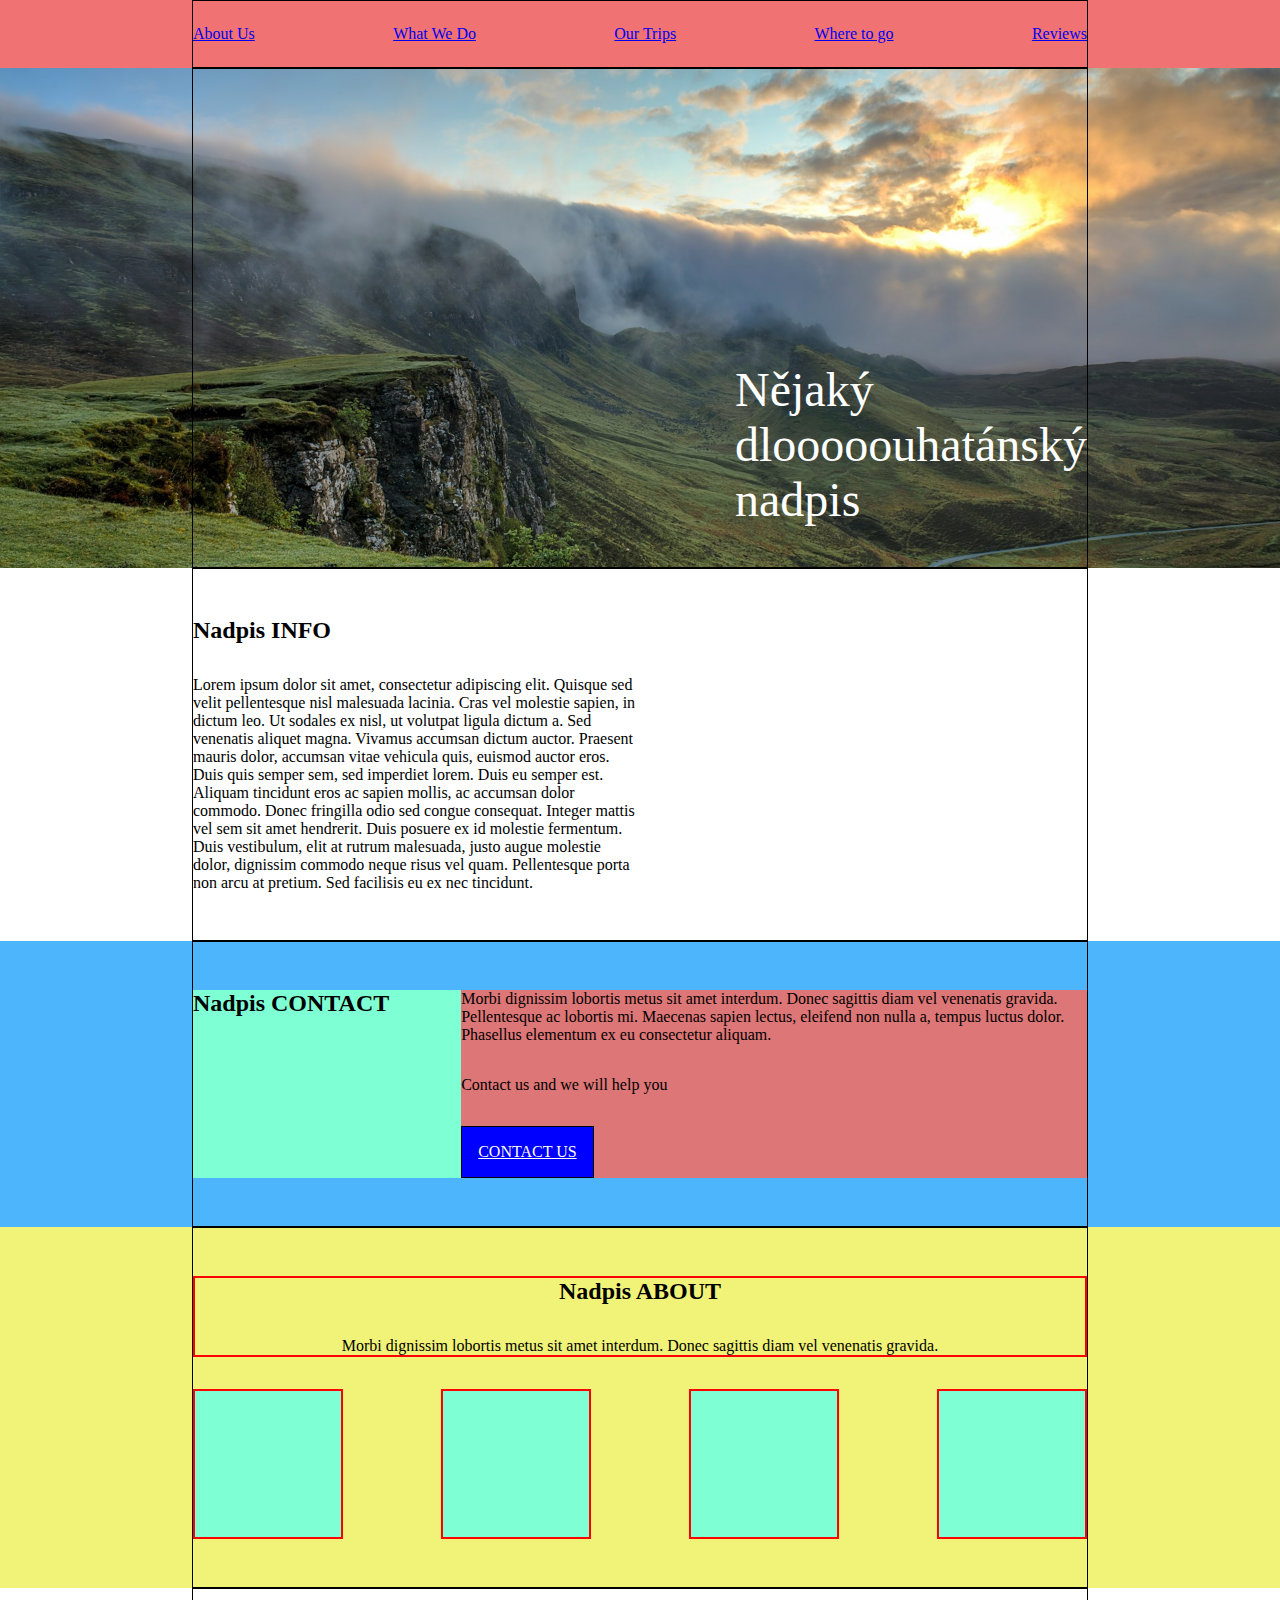
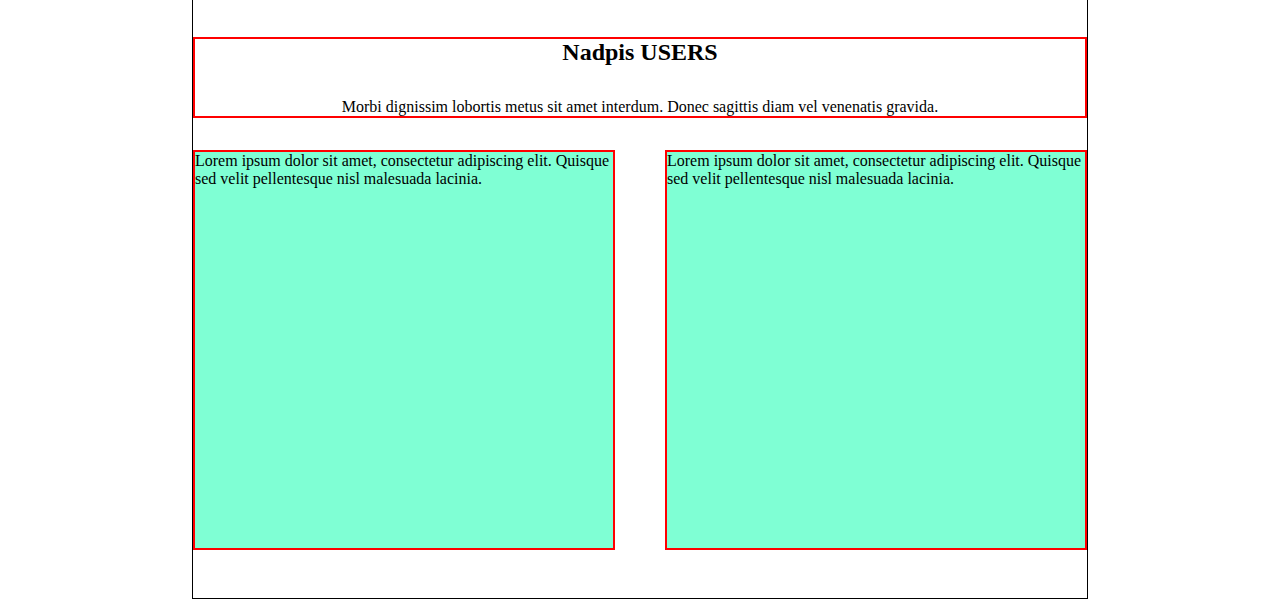
<file: project_I/prakticka-lekce-6-final/index.html>
<!DOCTYPE html>
<html lang="en">
  <head>
    <meta charset="UTF-8" />
    <meta name="viewport" content="width=device-width, initial-scale=1.0" />
    <link rel="stylesheet" href="style.css" />
    <title>Document</title>
  </head>
  <body>
    <nav class="navigation">
      <ul class="navigation-list">
        <li class="navigation-item">
          <a href="#"><span>About Us</span></a>
        </li>
        <li class="navigation-item">
          <a href="#"><span>What We Do</span></a>
        </li>
        <li class="navigation-item">
          <a href="#"><span>Our Trips</span></a>
        </li>
        <li class="navigation-item">
          <a href="#"><span>Where to go</span></a>
        </li>
        <li class="navigation-item">
          <a href="#"><span>Reviews</span></a>
        </li>
      </ul>
    </nav>
    <section class="hero">
      <div class="hero-wrapper center">
        <div class="hero-text">
          Nějaký<br />
          dlooooouhatánský<br />
          nadpis
        </div>
      </div>
    </section>
    <section class="info">
      <div class="info-wrapper">
        <div class="info-text">
          <h2>Nadpis INFO</h2>
          <p>
            Lorem ipsum dolor sit amet, consectetur adipiscing elit. Quisque sed
            velit pellentesque nisl malesuada lacinia. Cras vel molestie sapien,
            in dictum leo. Ut sodales ex nisl, ut volutpat ligula dictum a. Sed
            venenatis aliquet magna. Vivamus accumsan dictum auctor. Praesent
            mauris dolor, accumsan vitae vehicula quis, euismod auctor eros.
            Duis quis semper sem, sed imperdiet lorem. Duis eu semper est.
            Aliquam tincidunt eros ac sapien mollis, ac accumsan dolor commodo.
            Donec fringilla odio sed congue consequat. Integer mattis vel sem
            sit amet hendrerit. Duis posuere ex id molestie fermentum. Duis
            vestibulum, elit at rutrum malesuada, justo augue molestie dolor,
            dignissim commodo neque risus vel quam. Pellentesque porta non arcu
            at pretium. Sed facilisis eu ex nec tincidunt.
          </p>
        </div>
        <div class="info-image">
          <!-- <img
            src="https://images.fineartamerica.com/images/artworkimages/medium/3/kawaii-cat-bubble-tea-me-transparent.png"
          /> -->
        </div>
      </div>
    </section>

    <section class="contact">
      <div class="contact-wrapper">
        <div class="contact-left-block">
          <h2>Nadpis CONTACT</h2>
        </div>
        <div class="contact-right-block">
          <p>
            Morbi dignissim lobortis metus sit amet interdum. Donec sagittis
            diam vel venenatis gravida. Pellentesque ac lobortis mi. Maecenas
            sapien lectus, eleifend non nulla a, tempus luctus dolor. Phasellus
            elementum ex eu consectetur aliquam.
          </p>
          <p>Contact us and we will help you</p>

          <a href="#" class="contact-btn" target="_blank">CONTACT US</a>
        </div>
      </div>
    </section>

    <section class="about">
      <div class="about-wrapper">
        <div class="about-text">
          <h2>Nadpis ABOUT</h2>
          <p>
            Morbi dignissim lobortis metus sit amet interdum. Donec sagittis
            diam vel venenatis gravida.
          </p>
        </div>
        <div class="about-icons">
          <div class="about-icon"></div>
          <div class="about-icon"></div>
          <div class="about-icon"></div>
          <div class="about-icon"></div>
        </div>
      </div>
    </section>

    <section class="users">
      <div class="users-wrapper">
        <div class="users-text">
          <h2>Nadpis USERS</h2>
          <p>
            Morbi dignissim lobortis metus sit amet interdum. Donec sagittis
            diam vel venenatis gravida.
          </p>
        </div>
        <div class="users-carts">
          <div class="user-cart">
            Lorem ipsum dolor sit amet, consectetur adipiscing elit. Quisque sed
            velit pellentesque nisl malesuada lacinia.
          </div>
          <div class="user-cart">
            Lorem ipsum dolor sit amet, consectetur adipiscing elit. Quisque sed
            velit pellentesque nisl malesuada lacinia.
          </div>
        </div>
      </div>
    </section>
  </body>
</html>
</file>
<file: project_I/prakticka-lekce-6-final/style.css>
* {
  box-sizing: border-box;
  margin: 0;
  padding: 0;
}

img {
  width: 100%;
  height: 100%;
  object-fit: cover;
}

/* NAVIGATION */
.navigation {
  background-color: rgb(240, 114, 114);
}

.navigation-list {
  border: 1px solid black;
  width: 95%;
  margin: 0 auto;
  display: flex;
  justify-content: space-between;
  list-style: none;
}

.navigation-item {
  padding: 24px 0;
}

@media (min-width: 768px) {
  .navigation-list {
    width: 70%;
  }
}

/* HERO */
.hero {
  background-color: rgb(240, 243, 119);

  background-image: url("./images/hero-img.jpg");
  background-position: center;
  background-repeat: no-repeat;
  background-size: cover;
}

.hero-wrapper {
  border: 1px solid black;
  width: 95%;
  margin: 0 auto;
  padding: 48px 0;
  position: relative;
  height: 500px;
}

.hero-text {
  position: absolute;
  right: 0;
  bottom: 40px;
  color: white;
  font-size: 48px;
}

@media (min-width: 768px) {
  .hero-wrapper {
    width: 70%;
  }
}

/* INFO */
.info {
}

.info-wrapper {
  border: 1px solid black;
  width: 95%;
  margin: 0 auto;
  padding: 48px 0;
  display: flex;
}

.info-text {
  width: 50%;
}

.info-text h2 {
  margin-bottom: 32px;
}

.info-image {
  width: 50%;
  /* height: 300px; */
  background-image: url("https://images.fineartamerica.com/images/artworkimages/medium/3/kawaii-cat-bubble-tea-me-transparent.png");
  background-size: cover;
  background-position: center;
}

@media (min-width: 768px) {
  .info-wrapper {
    width: 70%;
  }
}

/* CONTACT */
.contact {
  background-color: rgb(76, 181, 251);
}

.contact-wrapper {
  border: 1px solid black;
  width: 95%;
  margin: 0 auto;
  padding: 48px 0;
  display: flex;
}

.contact-left-block {
  background-color: aquamarine;
  width: 30%;
}

.contact-right-block {
  background-color: rgb(221, 118, 118);
  width: 70%;
}

.contact-right-block p {
  margin-bottom: 32px;
}

.contact-btn {
  border: 1px solid black;
  display: inline-block;
  padding: 1rem;
  color: white;
  background-color: blue;
}

@media (min-width: 768px) {
  .contact-wrapper {
    width: 70%;
  }
}

/* ABOUT */
.about {
  background-color: rgb(240, 243, 119);
}

.about-wrapper {
  border: 1px solid black;
  width: 95%;
  margin: 0 auto;
  padding: 48px 0;
}

.about-text {
  border: 2px solid red;
  margin-bottom: 32px;
  text-align: center;
}

.about-text h2 {
  margin-bottom: 32px;
}

.about-icons {
  display: flex;
  justify-content: space-between;
}

.about-icon {
  background-color: aquamarine;
  border: 2px solid red;
  width: 150px;
  height: 150px;
}

@media (min-width: 768px) {
  .about-wrapper {
    width: 70%;
  }
}

/* USERS */
.users {
}

.users-wrapper {
  border: 1px solid black;
  width: 95%;
  margin: 0 auto;
  padding: 48px 0;
}

.users-text {
  border: 2px solid red;
  margin-bottom: 32px;
  text-align: center;
}

.users-text h2 {
  margin-bottom: 32px;
}

.users-carts {
  display: flex;
  gap: 50px;
}

.user-cart {
  background-color: aquamarine;
  border: 2px solid red;
  height: 400px;
  width: 50%;
}

@media (min-width: 768px) {
  .users-wrapper {
    width: 70%;
  }
}
</file>
